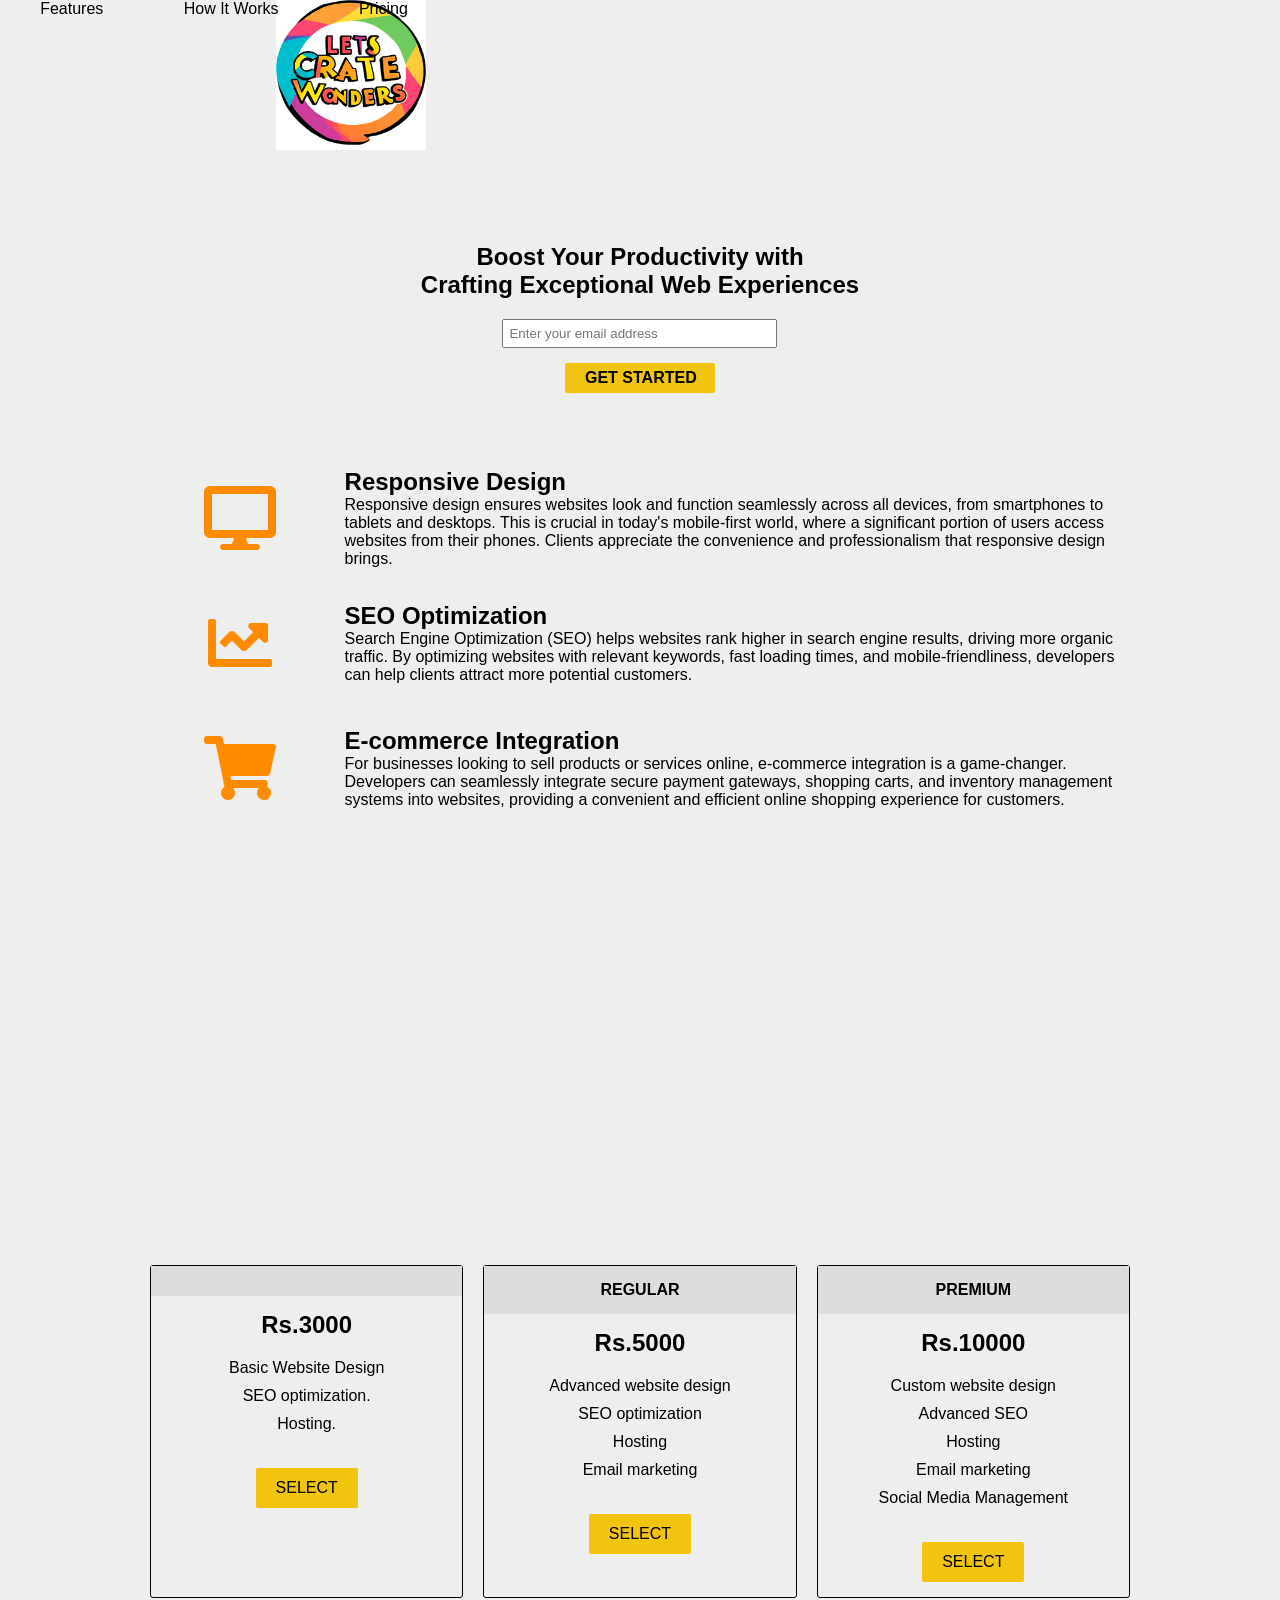
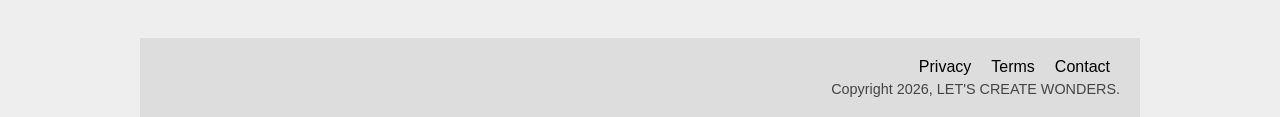
<file: index.html>
<!DOCTYPE html>
<html>
  <head>
    <link rel="stylesheet" href="styles.css" />
    <link
      rel="stylesheet"
      href="https://use.fontawesome.com/releases/v5.8.1/css/all.css"
      integrity="sha384-50oBUHEmvpQ+1lW4y57PTFmhCaXp0ML5d60M1M7uH2+nqUivzIebhndOJK28anvf"
      crossorigin="anonymous"
    />
  </head>
  <body>
    <div id="page-wrapper">
      <header id="header">
        <div class="logo">
          <img
            id="header-img"
            src="work.png"
            alt="Let's Create Wonder Logo"
          />
        </div>

        <nav id="nav-bar">
          <ul>
            <li><a class="nav-link" href="#features">Features</a></li>
            <li><a class="nav-link" href="#how-it-works">How It Works</a></li>
            <li><a class="nav-link" href="#pricing">Pricing</a></li>
          </ul>
        </nav>
      </header>

      <div class="container"></div>

      <section id="hero">
        <h2>Boost Your Productivity with<br>Crafting Exceptional Web Experiences</h2>
        <form method="POST" action="/submit">
          <input
            name="email"
            id="email"
            type="email"
            placeholder="Enter your email address"
            required
          />
          <input id="submit" type="submit" value="Get Started" class="btn" />
        </form>
      </section>

      <div class="container">
        <section id="features">
          <div class="grid">
            <div class="icon">
              <i class="fas fa-desktop"></i>
            </div>
            <div class="desc">
              <h2>Responsive Design</h2>
              <p>
                Responsive design ensures websites look and function seamlessly across all devices, 
                from smartphones to tablets and desktops. This is crucial in today's mobile-first world,
                where a significant portion of users access websites from their phones. 
                Clients appreciate the convenience and professionalism that responsive design brings.
              </p>
            </div>
          </div>
          <div class="grid">
            <div class="icon">
              <i class="fas fa-chart-line"></i>
            </div>
            <div class="desc">
              <h2>SEO Optimization</h2>
              <p>
                Search Engine Optimization (SEO) helps websites rank higher in search engine results, 
                driving more organic traffic. By optimizing websites with relevant keywords, 
                fast loading times, and mobile-friendliness, developers can help clients attract more potential customers.
              </p>
            </div>
          </div>
          <div class="grid">
            <div class="icon">
              <i class="fas fa-shopping-cart"></i>
            </div>
            <div class="desc">
              <h2>E-commerce Integration</h2>
              <p>
                For businesses looking to sell products or services online, e-commerce integration is a game-changer. 
                Developers can seamlessly integrate secure payment gateways, shopping carts, and inventory management systems into websites, 
                providing a convenient and efficient online shopping experience for customers.
              </p>
            </div>
          </div>
        </section>
        <section id="how-it-works">
          <iframe  id="video"
           width="560" 
           height="315" 
           src="https://www.youtube.com/embed/m00MJDypR5I?si=diZXu0Ab8KLw0pPm" 
           title="YouTube video player" 
           frameborder="0" 
           allow="accelerometer; autoplay; clipboard-write; encrypted-media; gyroscope; picture-in-picture; web-share" 
           referrerpolicy="strict-origin-when-cross-origin" allowfullscreen></iframe>
        </section>
        <section id="pricing">
          <div class="product" id="tenor">
            <div class="level"></div>
            <h2>Rs.3000</h2>
            <ol>
              <li>Basic Website Design </li>
              <li>SEO optimization.</li>
              <li>Hosting.</li>
            </ol>
            <button class="btn">Select</button>
          </div>
          <div class="product" id="bass">
            <div class="level">Regular</div>
            <h2>Rs.5000</h2>
            <ol>
              <li>Advanced website design</li>
              <li>SEO optimization</li>
              <li>Hosting</li>
              <li>Email marketing</li>
            </ol>
            <button class="btn">Select</button>
          </div>
          <div class="product" id="valve">
            <div class="level">Premium</div>
            <h2>Rs.10000</h2>
            <ol>
              <li>Custom website design</li>
              <li>Advanced SEO</li>
              <li>Hosting</li>
              <li>Email marketing</li>
              <li>Social Media Management</li>
            </ol>
            <button class="btn">Select</button>
          </div>
        </section>
        <footer>
          <ul>
            <li><a href="#">Privacy</a></li>
            <li><a href="#">Terms</a></li>
            <li><a href="#">Contact</a></li>
          </ul>
          <span id="copyright"></span>

          <script>
            document.getElementById("copyright").innerHTML = `Copyright ${new Date().getFullYear()}, LET'S CREATE WONDERS.`;
          </script>
        </footer>
      </div>
    </div>
  </body>
</html>
</file>
<file: styles.css>
:root {
  --background-color-light: #eee;
  --primary-color: #f1c40f;
  --hover-color-orange: orange;
  --text-color: #000;
  --border-color-black: #000;
}

* {
  margin: 0;
  padding: 0;
  box-sizing: border-box;
}

body {
  background-color: var(--background-color-light);
  font-family: 'Lato', sans-serif;
}

#page-wrapper {
  position: relative;
}

li {
  list-style: none;
}

a {
  color: var(--text-color);
  text-decoration: none;
  cursor: pointer;
}

a:hover {
  color: var(--hover-color-orange);
  transition: color 0.3s ease-in-out;
}

/** global classes styling **/

.container {
  max-width: 1000px;
  width: 100%;
  margin: 0 auto;
}

.btn {
  padding: 0 20px;
  height: 40px;
  font-size: 1em;
  font-weight: 900;
  text-transform: uppercase;
  border: 3px var(--border-color-black) solid;
  border-radius: 2px;
  background: transparent;
  cursor: pointer;
  transition: background-color 0.3s ease-in-out, color 0.3s ease-in-out;
}

.btn:hover {
  background-color: var(--primary-color);
  color: #fff;
}

.grid {
  display: flex;
}

header {
  position: relative;
  z-index: 1;
  top: 0;
  min-height: 75px;
  padding: 0 20px;
  display: flex;
  justify-content: space-around;
  align-items: center;
  background-color: var(--background-color);
}

@media (max-width: 600px) {
  header {
    flex-wrap: wrap;
  }
}

.logo {
  width: 60vw;
}

@media (max-width: 650px) {
  .logo {
    margin-top: 15px;
    width: 100%;
    position: relative;
  }
}

.logo > img {
  width: auto;
  height: auto;
  max-width: 150px;
  display: flex;
  justify-content: center;
  align-items: center;
  text-align: center;
  margin-left: 20px;
}

@media (max-width: 650px) {
  .logo > img {
    margin: 0 auto;
  }
}

nav {
  font-weight: 400;
}

@media (max-width: 650px) {
  nav {
    margin-top: 10px;
    width: 100%;
    display: flex;
    flex-direction: column;
    align-items: center;
    text-align: center;
    padding: 0 50px;
  }
  nav li {
    padding-bottom: 5px;
  }
}

nav > ul {
  width: 35vw;
  display: flex;
  flex-direction: row;
  justify-content: space-around;
}

@media (max-width: 650px) {
  nav > ul {
    flex-direction: column;
  }
}

#hero {
  display: flex;
  flex-direction: column;
  align-items: center;
  justify-content: center;
  text-align: center;
  height: 200px;
  margin-top: 75px;
  padding: 20px;
}
.grid .icon i {
  font-size: 4em; 
}
#nav-bar {
  position: fixed;
  top: 0;
  width: 100%;
}
#hero > h2 {
  margin-bottom: 20px;
  word-wrap: break-word;
}

#hero input[type='email'] {
  max-width: 275px;
  width: 100%;
  padding: 5px;
}

#hero input[type='submit'] {
  max-width: 150px;
  width: 100%;
  height: 30px;
  margin: 15px 0;
  border: 0;
  background-color: var(--primary-color);
  cursor: pointer;
  transition: background-color 0.3s ease-in-out;
}

#hero input[type='submit']:hover {
  background-color: var(--hover-color-orange);
}

@media (max-width: 650px) {
  #hero {
    margin-top: 120px;
  }
}

#features {
  margin-top: 30px;
}

#features .icon {
  display: flex;
  align-items: center;
  justify-content: center;
  height: 125px;
  width: 20vw;
  color: darkorange;
}

@media (max-width: 550px) {
  #features .icon {
    display: none;
  }
}

#features .desc {
  display: flex;
  flex-direction: column;
  justify-content: center;
  height: 125px;
  width: 80vw;
  padding: 5px;
}

@media (max-width: 550px) {
  #features .desc {
    width: 100%;
    text-align: center;
    padding: 0;
    height: 150px;
  }
}

@media (max-width: 650px) {
  #features {
    margin-top: 0;
  }
}

#how-it-works {
  margin-top: 50px;
  display: flex;
  justify-content: center;
}

#how-it-works > iframe {
  max-width: 560px;
  width: 100%;
}

#pricing {
  margin-top: 60px;
  display: flex;
  flex-direction: row;
  justify-content: center;
}

.product {
  display: flex;
  flex-direction: column;
  align-items: center;
  text-align: center;
  width: calc(100% / 3);
  margin: 10px;
  border: 1px solid var(--border-color-black);
  border-radius: 3px;
  transition: transform 0.3s;
}

.product:hover {
  transform: scale(1.05);
}

.product > .level {
  background-color: #ddd;
  color: black;
  padding: 15px 0;
  width: 100%;
  text-transform: uppercase;
  font-weight: 700;
}

.product > h2 {
  margin-top: 15px;
}

.product > ol {
  margin: 15px 0;
}

.product > ol > li {
  padding: 5px 0;
}

.product > button {
  border: 0;
  margin: 15px 0;
  background-color: var(--primary-color);
  font-weight: 400;
  cursor: pointer;
  transition: background-color 0.3s;
}

.product > button:hover {
  background-color: var(--hover-color-orange);
}

@media (max-width: 800px) {
  #pricing {
    flex-direction: column;
  }
  .product {
    max-width: 300px;
    width: 100%;
    margin: 0 auto;
    margin-bottom: 10px;
  }
}

footer {
  margin-top: 30px;
  background-color: #ddd;
  padding: 20px;
}

footer > ul {
  display: flex;
  justify-content: flex-end;
}

footer > ul > li {
  padding: 0 10px;
}

footer > span {
  margin-top: 5px;
  display: flex;
  justify-content: flex-end;
  font-size: 0.9em;
  color: #444;
}
</file>
